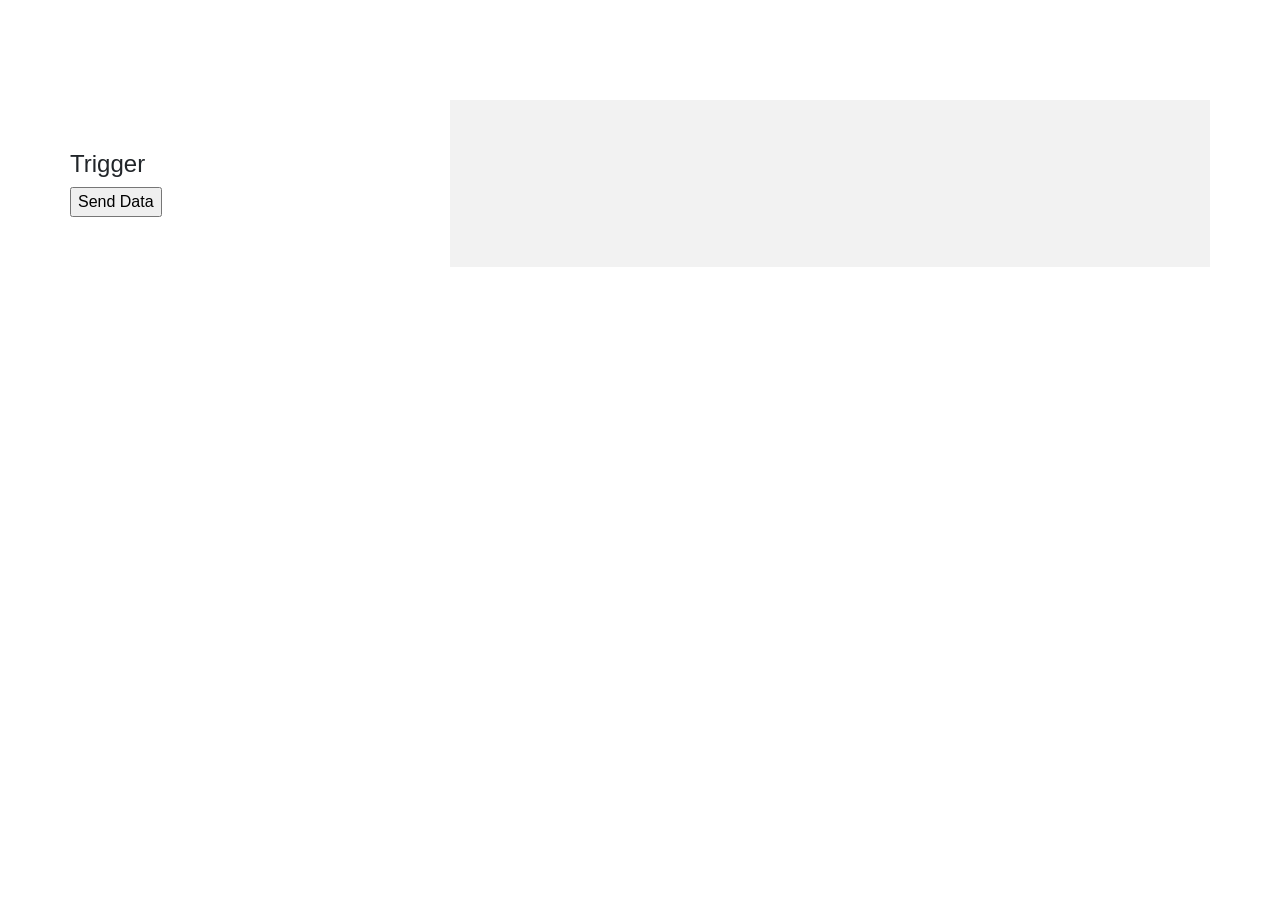
<file: 25ajax/data.html>
<!DOCTYPE html>
<html lang="en">

<head>
    <meta charset="UTF-8" />
    <meta name="viewport" content="width=device-width, initial-scale=1.0" />
    <title>Ajax Test</title>
    <link rel="stylesheet" href="https://stackpath.bootstrapcdn.com/bootstrap/4.4.1/css/bootstrap.min.css" />
    <style>
        body {
            padding-top: 100px;
        }
        
        .data-trigger {
            padding: 50px 0px;
        }
        
        .data-value {
            padding: 50px 10px;
            background: rgb(242, 242, 242);
        }
    </style>
</head>

<body>
    <div class="container">
        <div class="row">
            <div class="col-md-4 data-trigger">
                <h4>Trigger</h4>
                <form action="">
                    <input type="button" id="send" value="Send Data" />
                </form>
            </div>
            <div class="col-md-8 data-value">
                <pre id="result"></pre>
            </div>
        </div>
    </div>
</body>
<script src="http://code.jquery.com/jquery-3.4.1.min.js"></script>
<script>
    function sendData() {
        let params = {
            "key1": "Value 1",
            "key2": "Value 2",
            "key3": "Value 3 & More",
            "foo": "Bar",
            "sender": "jQuery",
        }
        let queryString = formatParams(params)
        let xhr = new XMLHttpRequest();
        xhr.open("POST", "data.php", true);
        xhr.setRequestHeader("Content-type", "application/x-www-form-urlencoded");
        xhr.onreadystatechange = function() {
                if (this.readyState === 4 && this.status === 200) {
                    document.getElementById("result").innerHTML = this.responseText;

                    var response = JSON.parse(this.responseText);
                    console.log(response.result);
                }
            }
            // xhr.send("foo=bar&hellow=world");
        xhr.send(queryString);
    }

    function formatParams(data) {
        return new URLSearchParams(data).toString();
        // return Object.keys(data).map(function(key) {
        //     return key + "=" + encodeURIComponent(data[key])
        // }).join('&');
    }

    // jequry diye pathaite chaile ai formate 
    function sendDataUsingjQuery() {
        let params = {
            "key1": "Value 1",
            "key2": "Value 2",
            "key3": "Value 3 & More",
            "foo": "Bar",
            "sender": "jQuery",
        }

        // $.ajax({
        //     "method": "POST",
        //     "url": "data.php",
        //     "data": params
        // }).done(function(response) {
        //     $("#result").html(response);
        // });

        // $.post ba $.ajax diyeo kora jay

        $.post("data.php", params, function(response) {
            $("#result").html(response);
        })

    }

    document.getElementById("send").addEventListener("click", function() {
        sendDataUsingjQuery();
    });
</script>

</html>
</file>
